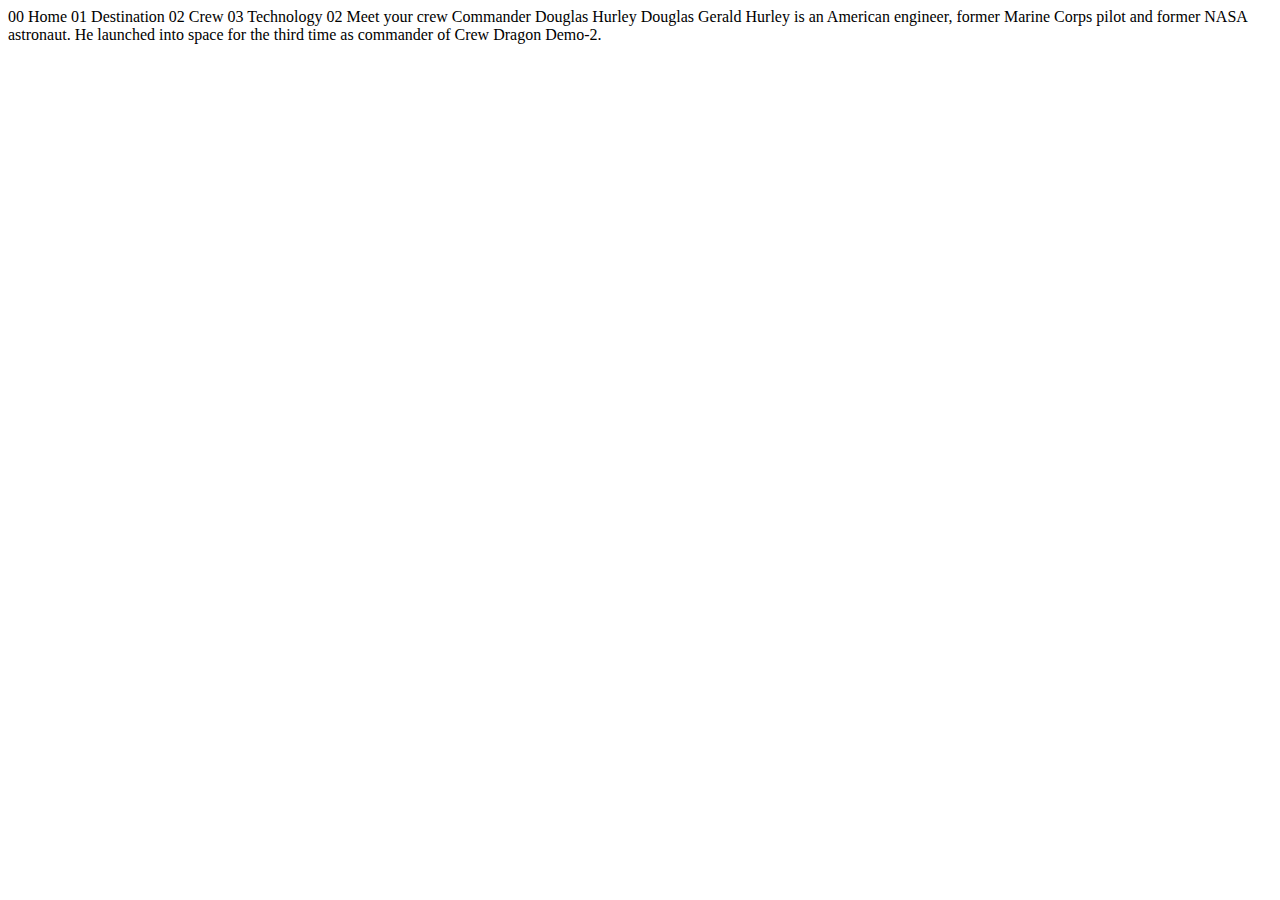
<file: starter-code/crew-commander.html>
<!DOCTYPE html>
<html lang="en">
<head>
  <meta charset="UTF-8">
  <meta name="viewport" content="width=device-width, initial-scale=1.0">

  <link rel="icon" type="image/png" sizes="32x32" href="./assets/favicon-32x32.png">
  
  <title>Frontend Mentor | Space tourism website</title>
</head>
<body>

  00 Home
  01 Destination
  02 Crew
  03 Technology

  02 Meet your crew

  Commander
  Douglas Hurley

  Douglas Gerald Hurley is an American engineer, former Marine Corps pilot 
  and former NASA astronaut. He launched into space for the third time as 
  commander of Crew Dragon Demo-2.
</body>
</html>
</file>
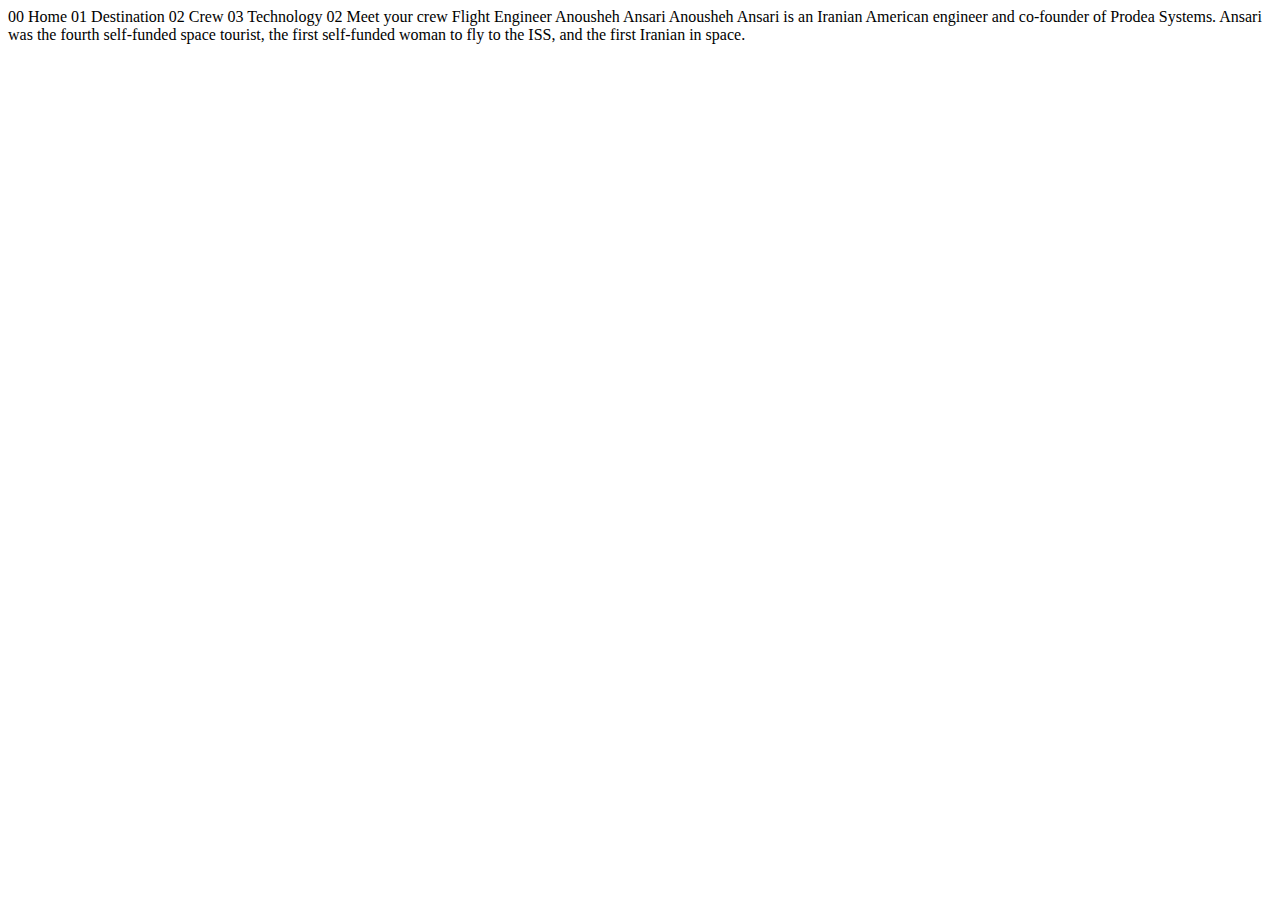
<file: starter-code/crew-engineer.html>
<!DOCTYPE html>
<html lang="en">
<head>
  <meta charset="UTF-8">
  <meta name="viewport" content="width=device-width, initial-scale=1.0">

  <link rel="icon" type="image/png" sizes="32x32" href="./assets/favicon-32x32.png">
  
  <title>Frontend Mentor | Space tourism website</title>
</head>
<body>

  00 Home
  01 Destination
  02 Crew
  03 Technology

  02 Meet your crew

  Flight Engineer
  Anousheh Ansari

  Anousheh Ansari is an Iranian American engineer and co-founder of Prodea Systems. 
  Ansari was the fourth self-funded space tourist, the first self-funded woman to 
  fly to the ISS, and the first Iranian in space. 
</body>
</html>
</file>
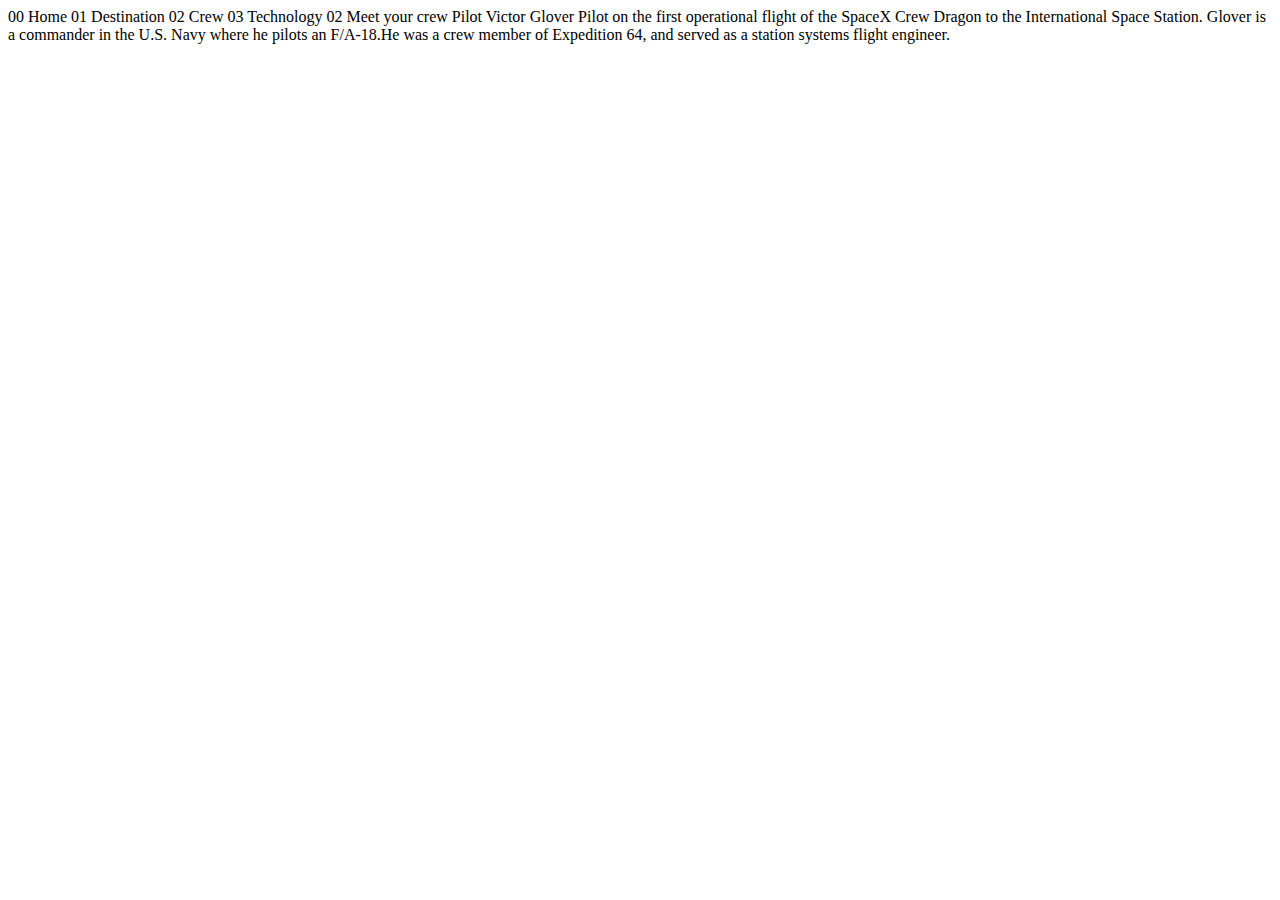
<file: starter-code/crew-pilot.html>
<!DOCTYPE html>
<html lang="en">
<head>
  <meta charset="UTF-8">
  <meta name="viewport" content="width=device-width, initial-scale=1.0">

  <link rel="icon" type="image/png" sizes="32x32" href="./assets/favicon-32x32.png">
  
  <title>Frontend Mentor | Space tourism website</title>
</head>
<body>

  00 Home
  01 Destination
  02 Crew
  03 Technology

  02 Meet your crew

  Pilot
  Victor Glover

  Pilot on the first operational flight of the SpaceX Crew Dragon to the 
  International Space Station. Glover is a commander in the U.S. Navy where 
  he pilots an F/A-18.He was a crew member of Expedition 64, and served as a 
  station systems flight engineer. 
</body>
</html>
</file>
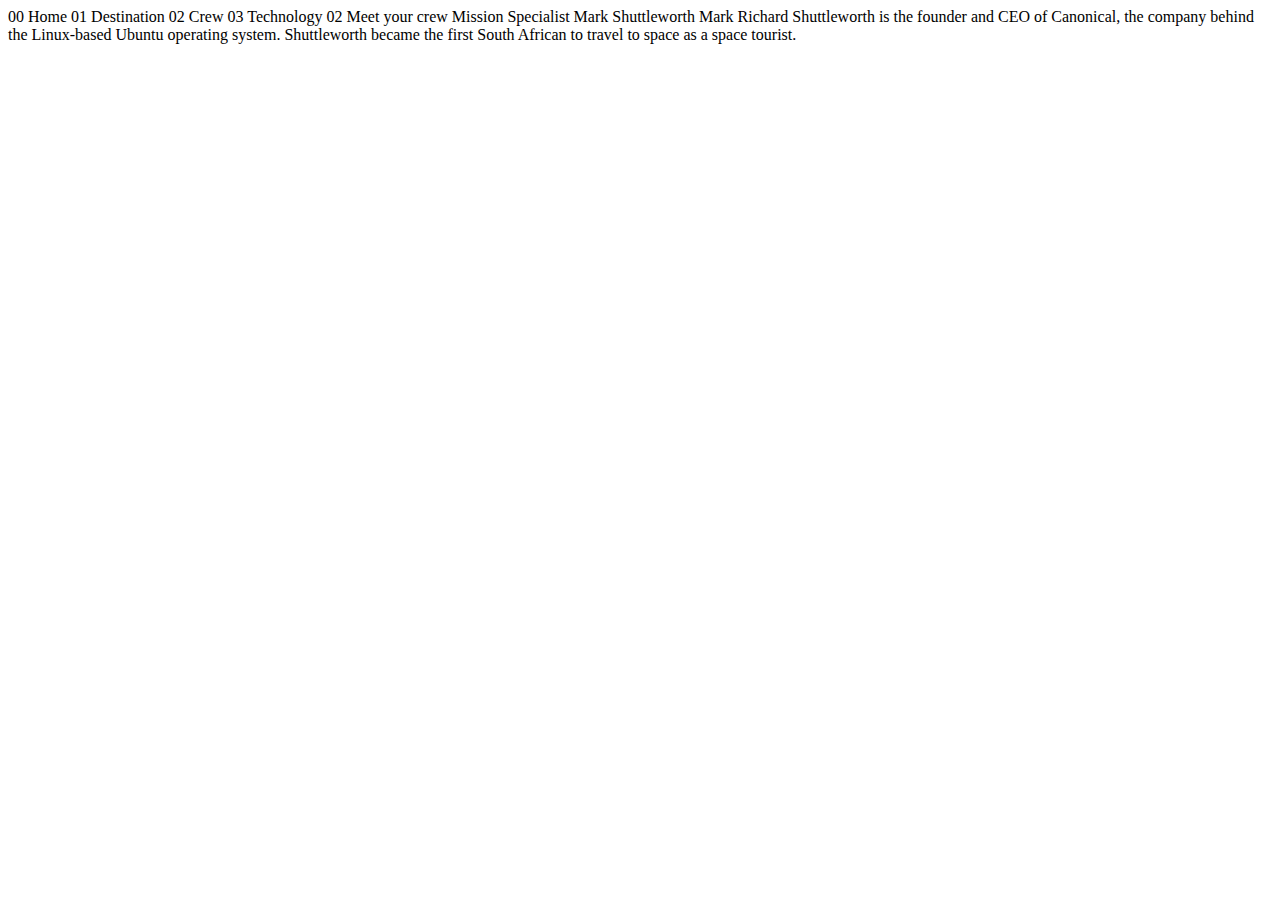
<file: starter-code/crew-specialist.html>
<!DOCTYPE html>
<html lang="en">
<head>
  <meta charset="UTF-8">
  <meta name="viewport" content="width=device-width, initial-scale=1.0">

  <link rel="icon" type="image/png" sizes="32x32" href="./assets/favicon-32x32.png">
  
  <title>Frontend Mentor | Space tourism website</title>
</head>
<body>

  00 Home
  01 Destination
  02 Crew
  03 Technology

  02 Meet your crew

  Mission Specialist
  Mark Shuttleworth

  Mark Richard Shuttleworth is the founder and CEO of Canonical, the company behind 
  the Linux-based Ubuntu operating system. Shuttleworth became the first South 
  African to travel to space as a space tourist.
</body>
</html>
</file>
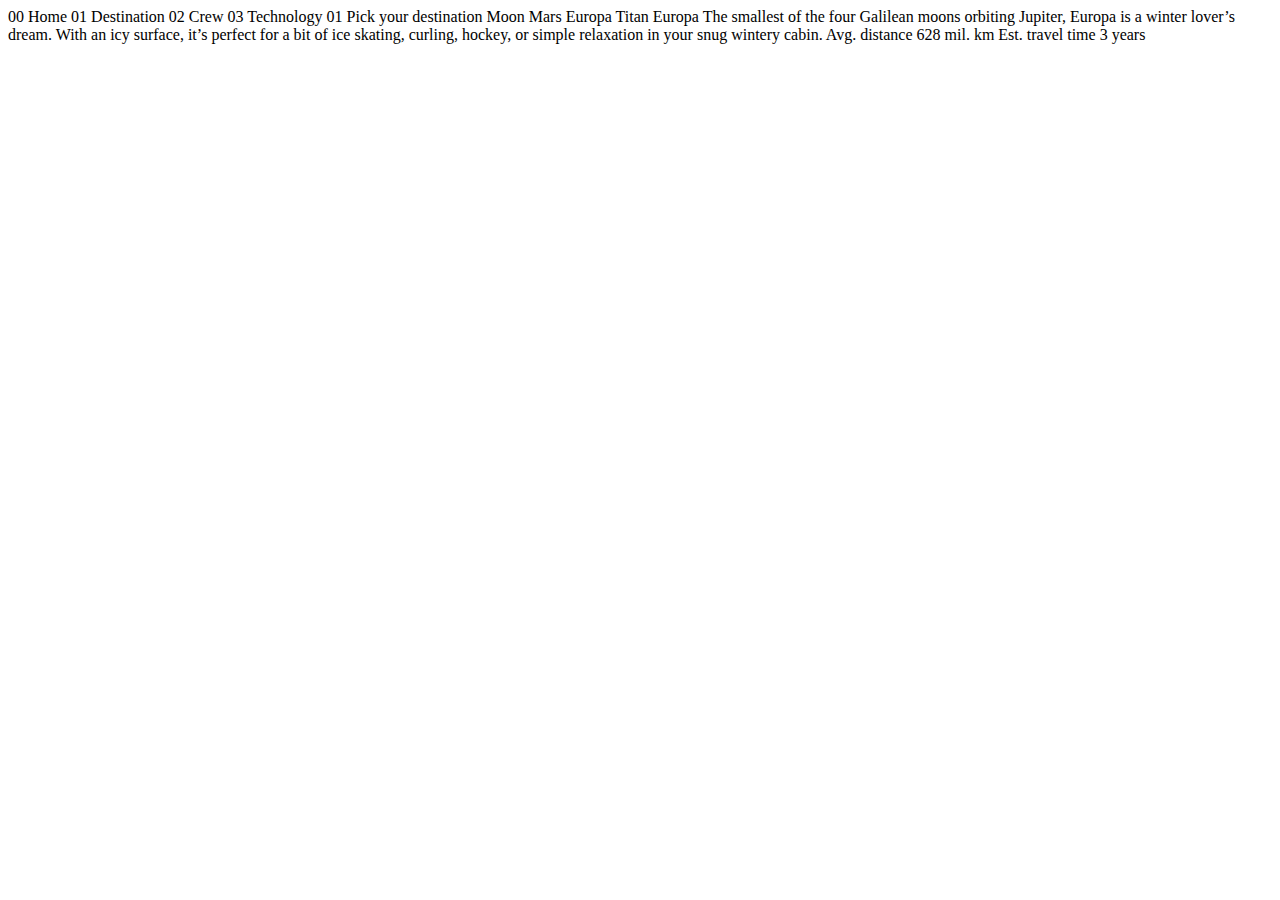
<file: starter-code/destination-europa.html>
<!DOCTYPE html>
<html lang="en">
<head>
  <meta charset="UTF-8">
  <meta name="viewport" content="width=device-width, initial-scale=1.0">

  <link rel="icon" type="image/png" sizes="32x32" href="./assets/favicon-32x32.png">
  
  <title>Frontend Mentor | Space tourism website</title>
</head>
<body>

  00 Home
  01 Destination
  02 Crew
  03 Technology

  01 Pick your destination

  Moon
  Mars
  Europa
  Titan

  Europa

  The smallest of the four Galilean moons orbiting Jupiter, Europa is a 
  winter lover’s dream. With an icy surface, it’s perfect for a bit of 
  ice skating, curling, hockey, or simple relaxation in your snug 
  wintery cabin.

  Avg. distance
  628 mil. km

  Est. travel time
  3 years
</body>
</html>
</file>
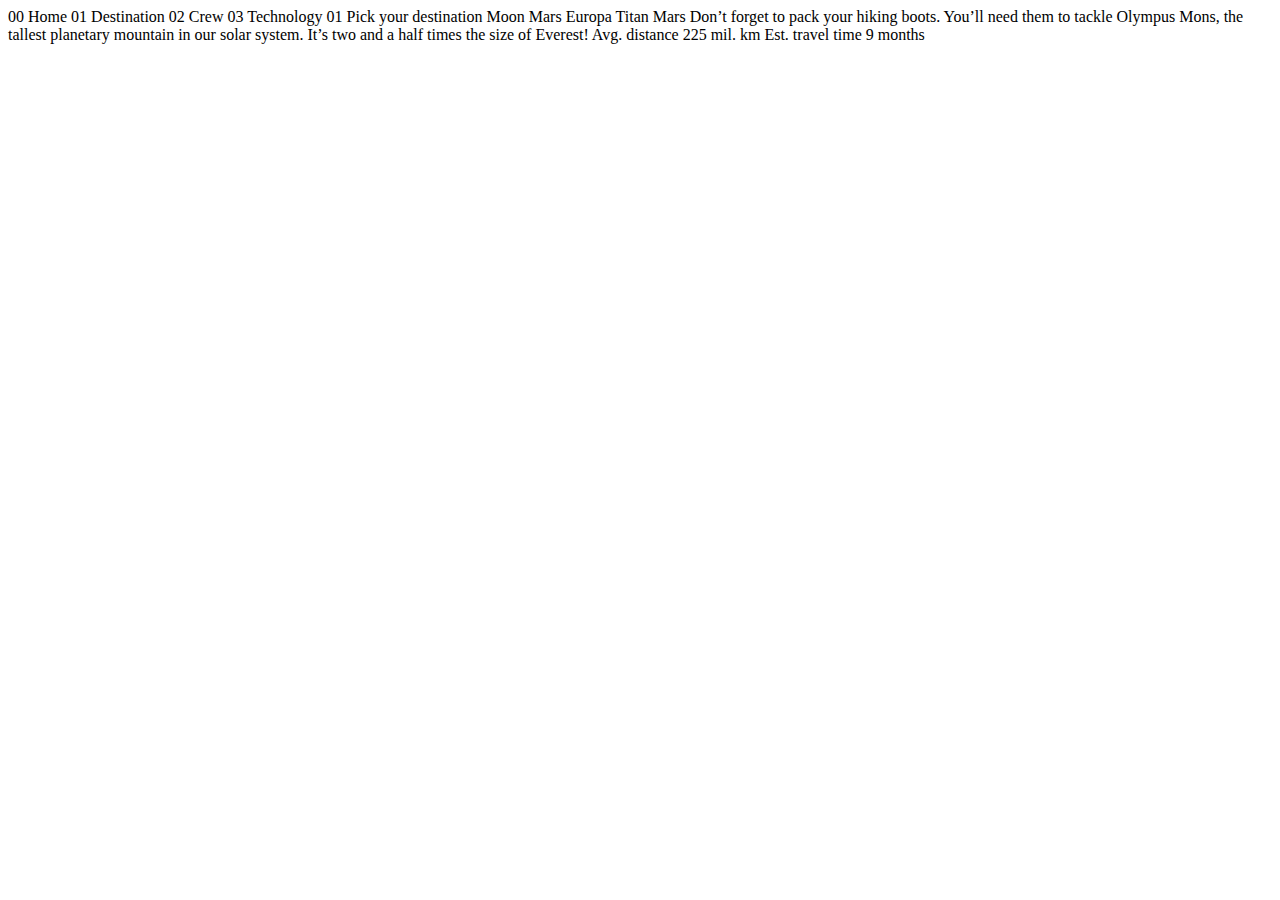
<file: starter-code/destination-mars.html>
<!DOCTYPE html>
<html lang="en">
<head>
  <meta charset="UTF-8">
  <meta name="viewport" content="width=device-width, initial-scale=1.0">

  <link rel="icon" type="image/png" sizes="32x32" href="./assets/favicon-32x32.png">
  
  <title>Frontend Mentor | Space tourism website</title>
</head>
<body>

  00 Home
  01 Destination
  02 Crew
  03 Technology

  01 Pick your destination

  Moon
  Mars
  Europa
  Titan

  Mars

  Don’t forget to pack your hiking boots. You’ll need them to tackle Olympus Mons, 
  the tallest planetary mountain in our solar system. It’s two and a half times 
  the size of Everest!

  Avg. distance
  225 mil. km

  Est. travel time
  9 months
</body>
</html>
</file>
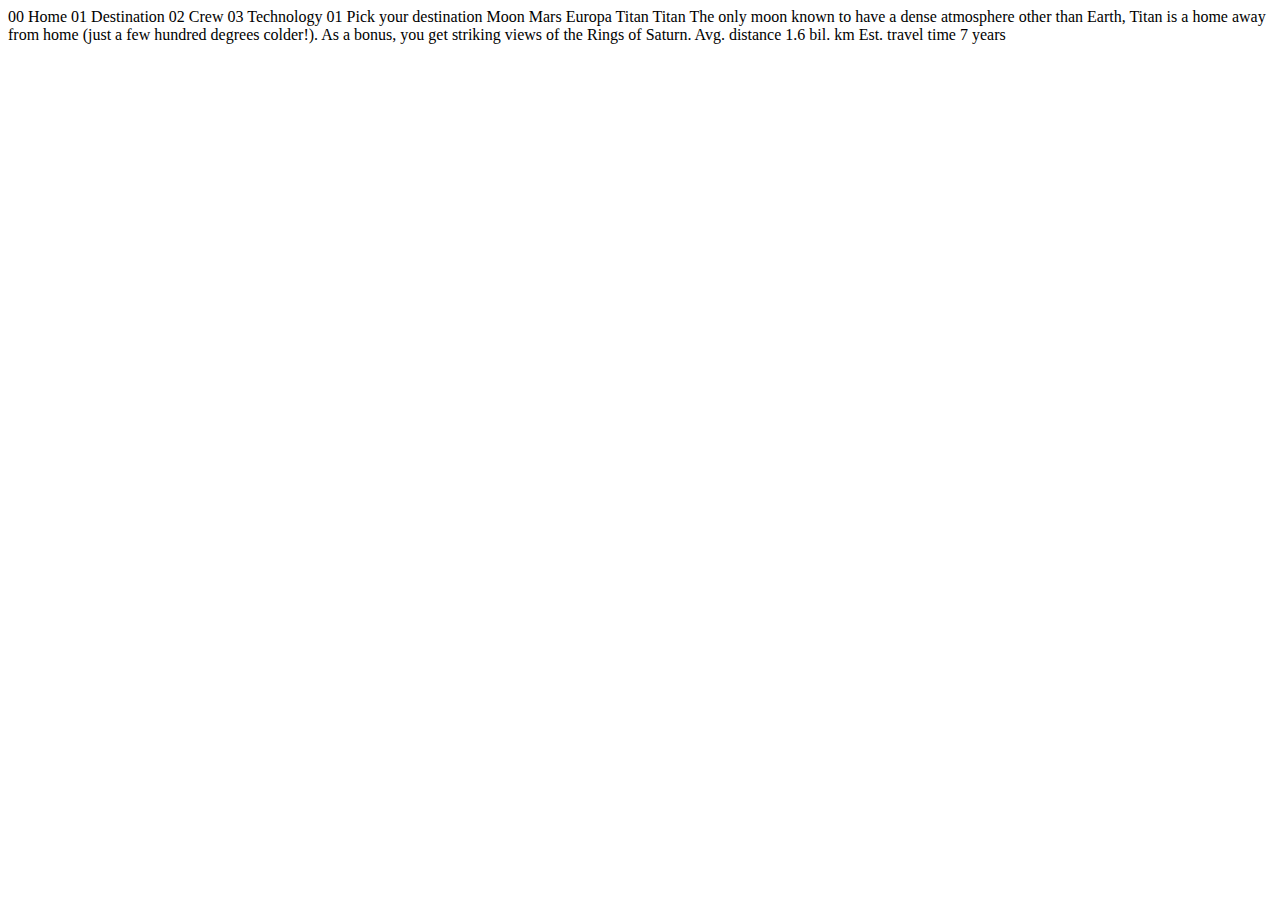
<file: starter-code/destination-titan.html>
<!DOCTYPE html>
<html lang="en">
<head>
  <meta charset="UTF-8">
  <meta name="viewport" content="width=device-width, initial-scale=1.0">

  <link rel="icon" type="image/png" sizes="32x32" href="./assets/favicon-32x32.png">
  
  <title>Frontend Mentor | Space tourism website</title>
</head>
<body>

  00 Home
  01 Destination
  02 Crew
  03 Technology

  01 Pick your destination

  Moon
  Mars
  Europa
  Titan

  Titan

  The only moon known to have a dense atmosphere other than Earth, Titan 
  is a home away from home (just a few hundred degrees colder!). As a 
  bonus, you get striking views of the Rings of Saturn.

  Avg. distance
  1.6 bil. km

  Est. travel time
  7 years
</body>
</html>
</file>
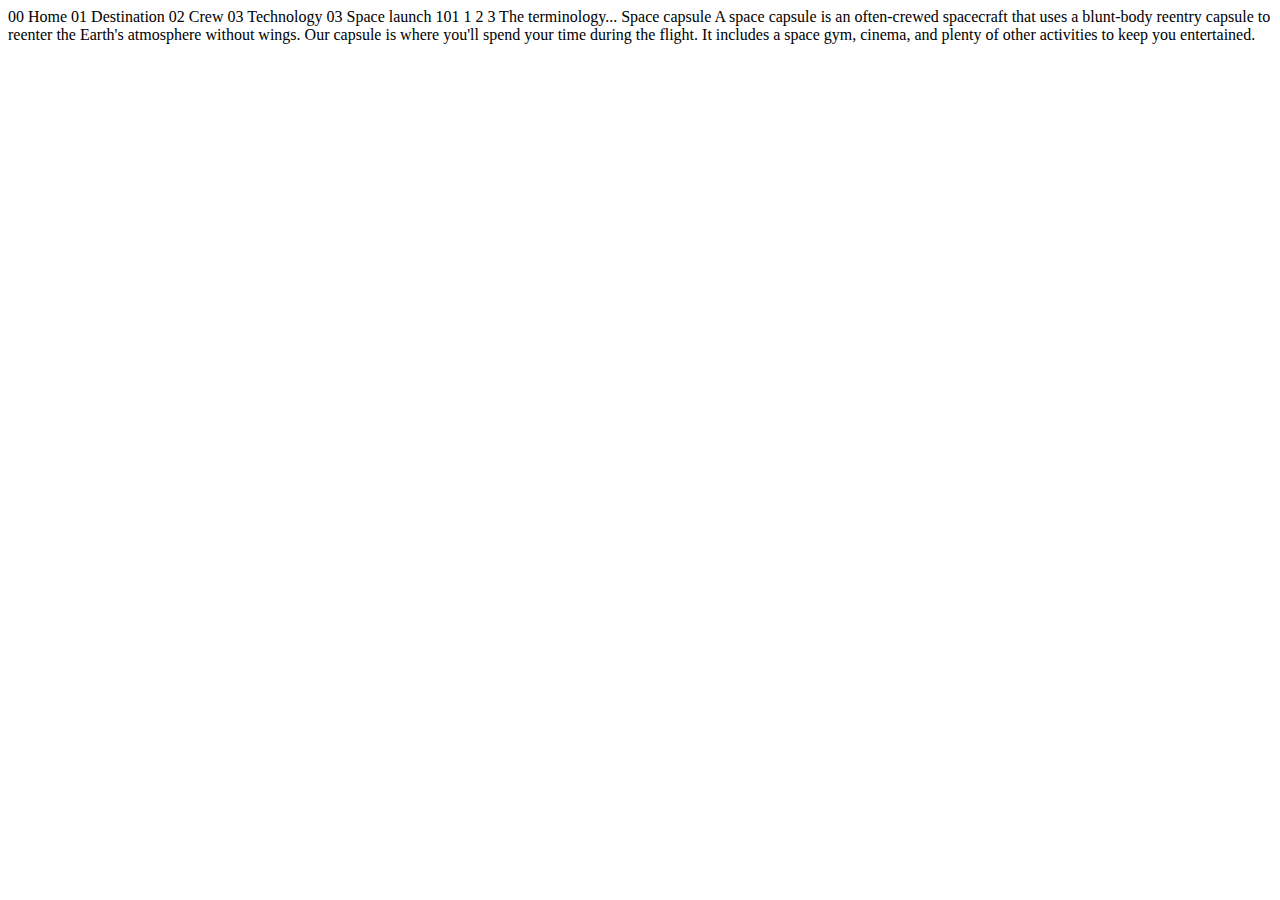
<file: starter-code/technology-capsule.html>
<!DOCTYPE html>
<html lang="en">
<head>
  <meta charset="UTF-8">
  <meta name="viewport" content="width=device-width, initial-scale=1.0">

  <link rel="icon" type="image/png" sizes="32x32" href="./assets/favicon-32x32.png">
  
  <title>Frontend Mentor | Space tourism website</title>
</head>
<body>

  00 Home
  01 Destination
  02 Crew
  03 Technology

  03 Space launch 101

  1
  2
  3

  The terminology...
  Space capsule

  A space capsule is an often-crewed spacecraft that uses a blunt-body reentry 
  capsule to reenter the Earth's atmosphere without wings. Our capsule is where 
  you'll spend your time during the flight. It includes a space gym, cinema, 
  and plenty of other activities to keep you entertained.
</body>
</html>
</file>
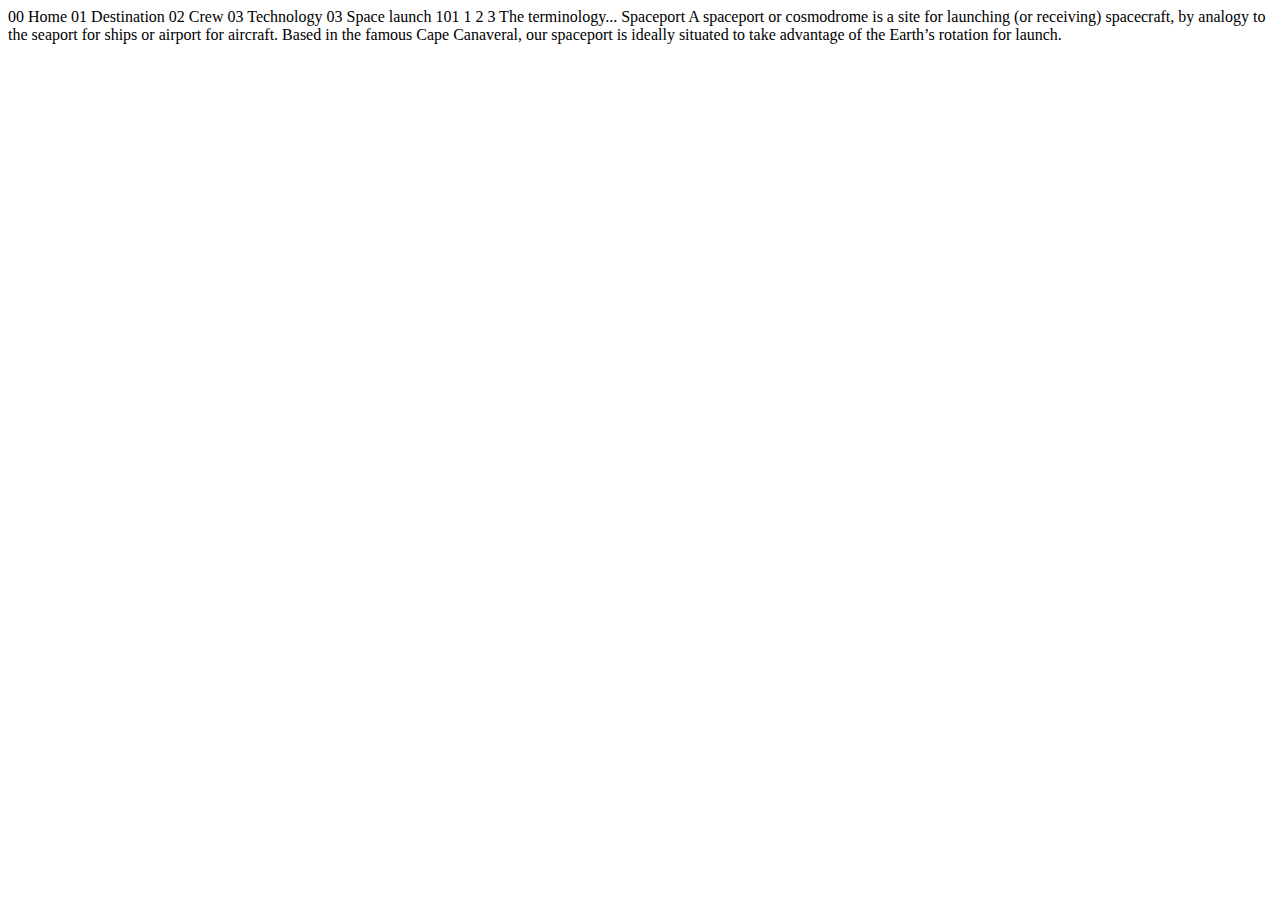
<file: starter-code/technology-spaceport.html>
<!DOCTYPE html>
<html lang="en">
<head>
  <meta charset="UTF-8">
  <meta name="viewport" content="width=device-width, initial-scale=1.0">

  <link rel="icon" type="image/png" sizes="32x32" href="./assets/favicon-32x32.png">
  
  <title>Frontend Mentor | Space tourism website</title>
</head>
<body>

  00 Home
  01 Destination
  02 Crew
  03 Technology

  03 Space launch 101

  1
  2
  3

  The terminology...
  Spaceport

  A spaceport or cosmodrome is a site for launching (or receiving) spacecraft, 
  by analogy to the seaport for ships or airport for aircraft. Based in the 
  famous Cape Canaveral, our spaceport is ideally situated to take advantage 
  of the Earth’s rotation for launch.
</body>
</html>
</file>
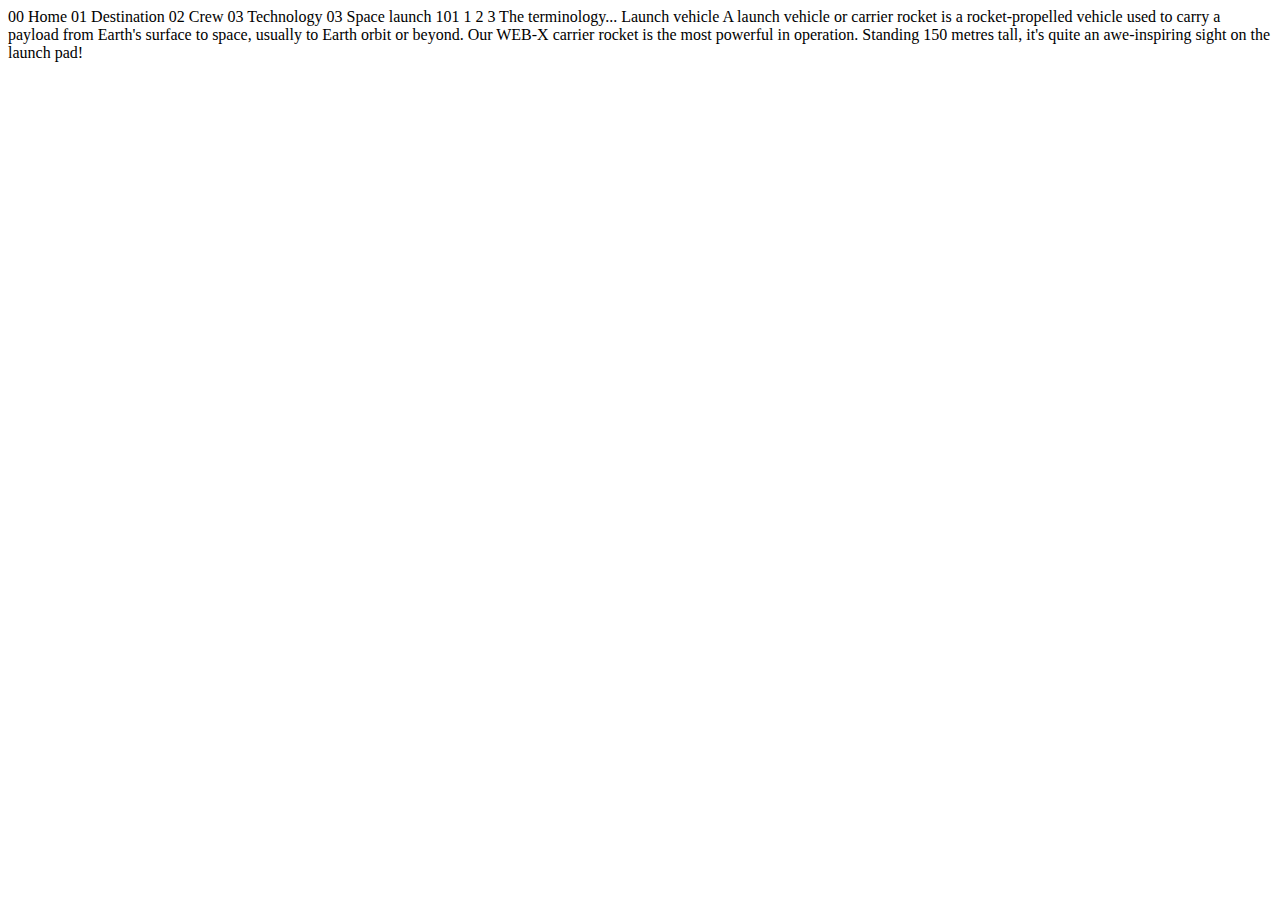
<file: starter-code/technology-vehicle.html>
<!DOCTYPE html>
<html lang="en">
<head>
  <meta charset="UTF-8">
  <meta name="viewport" content="width=device-width, initial-scale=1.0">

  <link rel="icon" type="image/png" sizes="32x32" href="./assets/favicon-32x32.png">
  
  <title>Frontend Mentor | Space tourism website</title>
</head>
<body>

  00 Home
  01 Destination
  02 Crew
  03 Technology

  03 Space launch 101

  1
  2
  3

  The terminology...
  Launch vehicle

  A launch vehicle or carrier rocket is a rocket-propelled vehicle used to carry a 
  payload from Earth's surface to space, usually to Earth orbit or beyond. Our 
  WEB-X carrier rocket is the most powerful in operation. Standing 150 metres tall, 
  it's quite an awe-inspiring sight on the launch pad!
</body>
</html>
</file>
